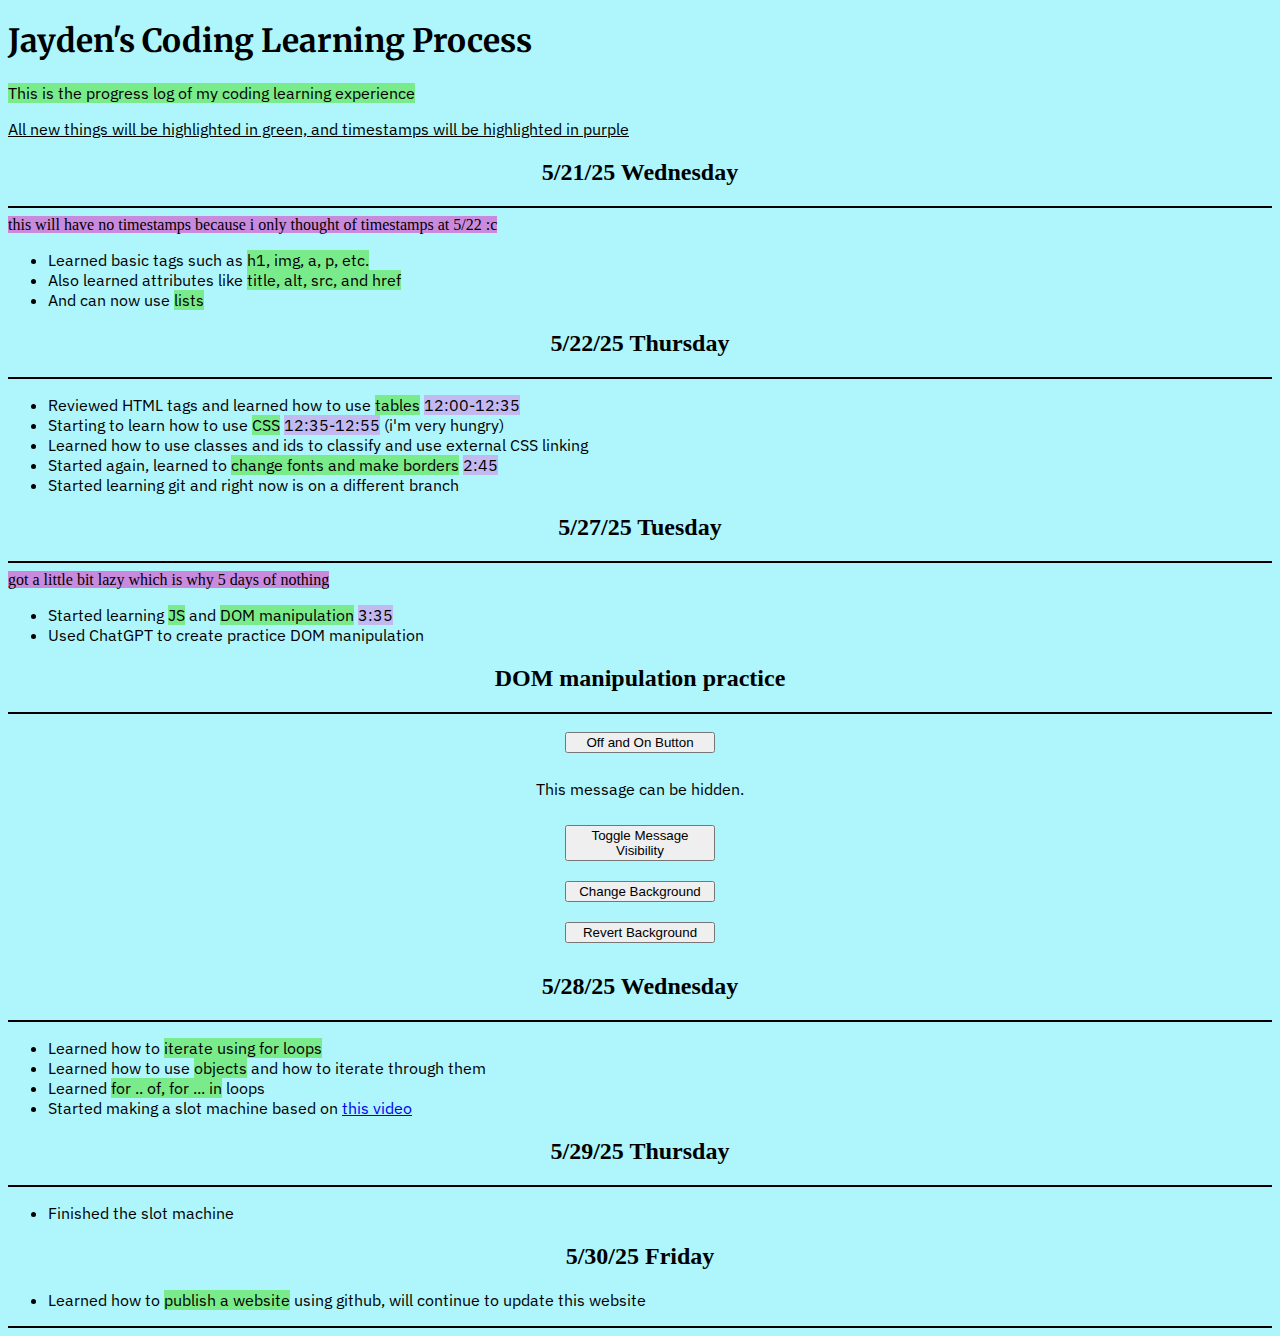
<file: index.html>
<!DOCTYPE html>
<html>
    <head>
        <!-- font imports-->
        <link rel="preconnect" href="https://fonts.googleapis.com">
        <link rel="preconnect" href="https://fonts.gstatic.com" crossorigin>
        <link href="https://fonts.googleapis.com/css2?family=Merriweather:ital,opsz,wght@0,18..144,300..900;1,18..144,300..900&display=swap" rel="stylesheet">
        <link href="https://fonts.googleapis.com/css2?family=IBM+Plex+Sans:ital,wght@0,100..700;1,100..700&display=swap" rel="stylesheet">
        <title>Jayden's Coding Adventure</title>
        <link rel="stylesheet" href="style.css">
        
    </head>
    <body>
        <h1>
            Jayden's Coding Learning Process
        </h1>
        <p><mark>This is the progress log of my coding learning experience</mark></p>
        <p><u>All new things will be highlighted in green, and timestamps will be highlighted in purple</u></p>

        <h2 class="days">5/21/25 Wednesday</h2>
        <hr>
        <mark class="dailyNote">this will have no timestamps because i only thought of timestamps at 5/22 :c</mark>
        <ul>
        <li>Learned basic tags such as <mark>h1, img, a, p, etc.</mark></li>
        <li>Also learned attributes like <mark>title, alt, src, and href</mark></li>
        <li>And can now use <mark>lists</mark></li>
        </ul>
        <div>
        <h2 class="days">5/22/25 Thursday</h2>
        <hr>
        <div>
        <ul>
            <li>Reviewed HTML tags and learned how to use <mark>tables</mark> <mark class="time">12:00-12:35</mark></li>
            <li>Starting to learn how to use <mark>CSS</mark> <mark class="time">12:35-12:55</mark> (i'm very hungry)</li>
            <li>Learned how to use classes and ids to classify and use external CSS linking</li>
            <li>Started again, learned to <mark>change fonts and make borders</mark> <mark class="time">2:45</mark></li>
            <li>Started learning git and right now is on a different branch</li>
        </ul>
        <h2 class="days">5/27/25 Tuesday</h2>
        <hr>
        <mark class="dailyNote">got a little bit lazy which is why 5 days of nothing</mark>        

        <ul>
            <li>Started learning <mark>JS</mark> and <mark>DOM manipulation</mark> <mark class="time">3:35</mark></li>
            <li>Used ChatGPT to create practice DOM manipulation</li>
        </ul>
        <h2 class="days">DOM manipulation practice</h2>
        <hr>
        <div class="DOMprac">
            <button id="changeTextBtn" class="button">Off and On Button</button>
            <p id="message">This message can be hidden.</p>
            <button id="toggleBtn">Toggle Message Visibility</button>
            <button id="colorBtn">Change Background</button>
            <button id="revert">Revert Background</button>
            <script src="scriptforbuttons.js"></script> <!-- script for all of the buttons (self explanatory name) -->
        </div>
        <h2 class = "days">5/28/25 Wednesday</h2>
        <hr>
        <ul>
            <li>Learned how to <mark>iterate using for loops</mark></li>
            <li>Learned how to use <mark>objects</mark> and how to iterate through them</li>
            <li>Learned <mark>for .. of, for ... in</mark> loops</li>
            <li>Started making a slot machine based on <a href="https://www.youtube.com/watch?v=E3XxeE7NF30&t=3545s" target="_blank" rel="noopener noreferrer">this video</a> </li>
        </ul>
        <h2 class="days">5/29/25 Thursday</h2>
        <hr>
        <ul>
            <li>Finished the slot machine</li>
        </ul>
        <h2 class="days">5/30/25 Friday</h2>
        <ul>
            <li>Learned how to <mark>publish a website</mark> using github, will continue to update this website</li>
        </ul>
        <hr>
        </div>
        </div>
    </body>
</html>
</file>
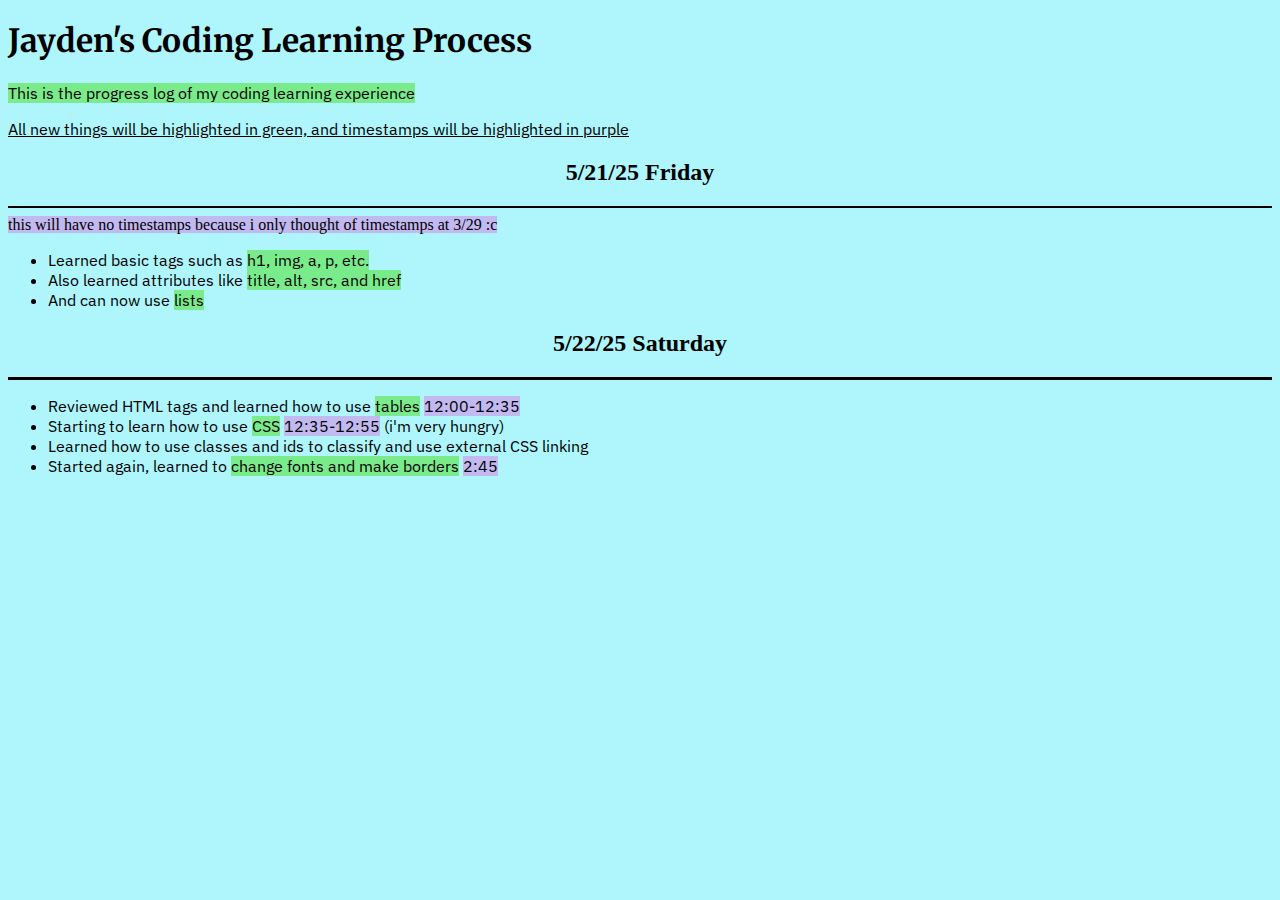
<file: Jayden's Coding Adventure.html>
<!DOCTYPE html>
<html>
    <head>
        <!-- font imports-->
        <link rel="preconnect" href="https://fonts.googleapis.com">
        <link rel="preconnect" href="https://fonts.gstatic.com" crossorigin>
        <link href="https://fonts.googleapis.com/css2?family=Merriweather:ital,opsz,wght@0,18..144,300..900;1,18..144,300..900&display=swap" rel="stylesheet">
        <link href="https://fonts.googleapis.com/css2?family=IBM+Plex+Sans:ital,wght@0,100..700;1,100..700&display=swap" rel="stylesheet">



        <title>Jayden's Coding Adventure</title>
        <link rel="stylesheet" href="style.css">


    </head>
    <body>
        <h1>
            Jayden's Coding Learning Process
        </h1>
        <p><mark>This is the progress log of my coding learning experience</mark></p>
        <p><u>All new things will be highlighted in green, and timestamps will be highlighted in purple</u></p>

        <h2 class="days">5/21/25 Friday</h2>
        <hr>
        <mark class="time">this will have no timestamps because i only thought of timestamps at 3/29 :c</mark>
        <ul>
        <li>Learned basic tags such as <mark>h1, img, a, p, etc.</mark></li>
        <li>Also learned attributes like <mark>title, alt, src, and href</mark></li>
        <li>And can now use <mark>lists</mark></li>
        </ul>
        <div>
        <h2 class="days">5/22/25 Saturday</h2>
        <hr id="broken">
        <div>
        <ul>
            <li>Reviewed HTML tags and learned how to use <mark>tables</mark> <mark class="time">12:00-12:35</mark></li>
            <li>Starting to learn how to use <mark>CSS</mark> <mark class="time">12:35-12:55</mark> (i'm very hungry)</li>
            <li>Learned how to use classes and ids to classify and use external CSS linking</li>
            <li>Started again, learned to <mark>change fonts and make borders</mark> <mark class="time">2:45</mark></li>

        </ul>
        </div>
        </div>
    </body>
</html>
</file>
<file: style.css>
body{
    background-color: #aef5fc;
}
hr{
    background-color: black;
    height: 2px;
    border: 0px;
}

h1{
    font-family:"Merriweather";
}

p{
    font-family: "IBM Plex Sans", sans-serif;
}

li{
    font-family: "IBM Plex Sans", sans-serif;
}

mark{
    background-color: #7aeb8b;
}

#broken{
    background-color: black;
    height: 3px;
    border: 0px;
}
.time {
    background-color: #c1b9f0;
}
.days{
    text-align: center;
}
.dailyNote {
    background-color: #c98ade;
}
.DOMprac {
    display: flex;
    flex-direction: column;
    align-items: center;
}
.DOMprac > button {
    width: 150px;
    margin: 10px;
}
</file>
